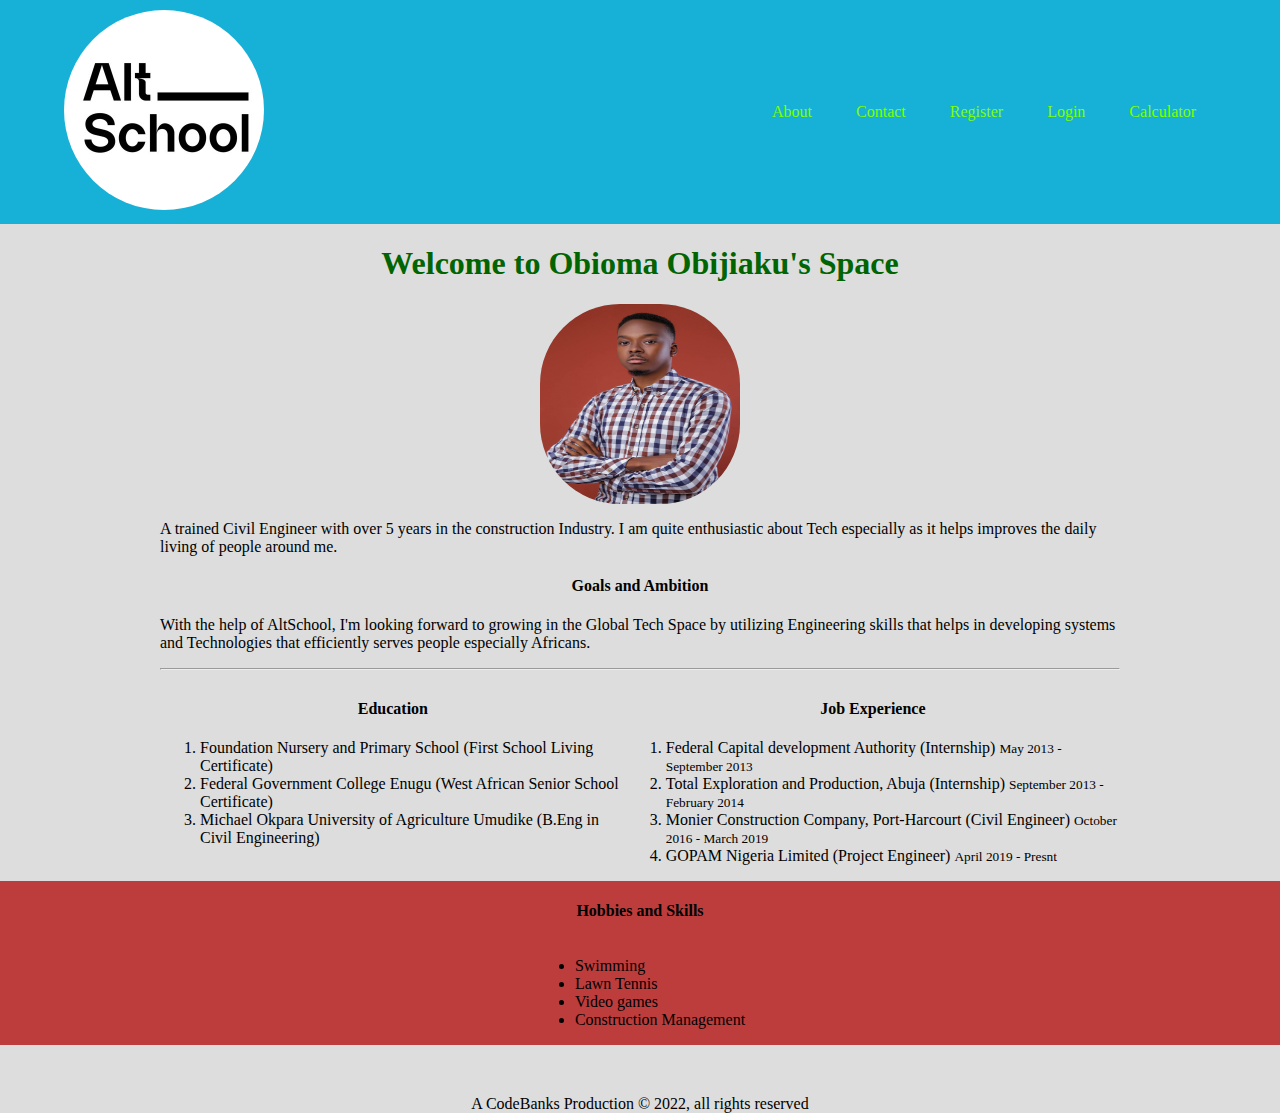
<file: index.html>
<!DOCTYPE html>
<html lang="en">
<head>
    <meta charset="UTF-8">
    <meta http-equiv="X-UA-Compatible" content="IE=edge">
    <meta name="viewport" content="width=device-width, initial-scale=1.0">
    <title>About Me</title>
	<link rel="stylesheet" type="text/css" href="index.css">
    
</head>

<body>
    <header>
		<div><img class="alt-pic" src="altschool.jpg" alt="picture"></div>
		<div>
			<nav>			
				<a href="index.html">About</a>
				<a href="contact page.html">Contact</a>
				<a href="register page.html">Register</a>
				<a href="login page.html">Login</a>
				<a href="Calculator.html">Calculator</a>				
			</nav>
		</div>		
	</header>
	
	<main>
		<div class="section">
			<h1>Welcome to Obioma Obijiaku's Space</h1>

			<div><img class="my-pic" src="IMG_8924.jpg" alt="picture"></div>
					
			
			<div class="post1">
				<p>A trained Civil Engineer with over 5 years in the construction Industry. I am quite enthusiastic about Tech especially as it helps improves the daily living of people around me.</p>

				<h4>Goals and Ambition</h4>
				<p>With the help of AltSchool, I'm looking forward to growing in the Global Tech Space by utilizing Engineering skills that helps in developing systems and Technologies that efficiently serves people especially Africans.</p>
			</div>
			<hr>
					
			<div class="post2">
				<div>
					<h4>Education</h4>
					<ol>
						<li>Foundation Nursery and Primary School (First School Living Certificate)</li>
						<li>Federal Government College Enugu (West African Senior School Certificate)</li>
						<li>Michael Okpara University of Agriculture Umudike (B.Eng in Civil Engineering)</li>
					</ol>
				<br>
				</div>

				<div>
					<h4>Job Experience</h4>
					<ol>
						<li>Federal Capital development Authority (Internship) <small>May 2013 - September 2013</small></li>
						<li>Total Exploration and Production, Abuja (Internship) <small>September 2013 - February 2014</small></li>
						<li>Monier Construction Company, Port-Harcourt (Civil Engineer) <small>October 2016 - March 2019</small></li>
						<li>GOPAM Nigeria Limited (Project Engineer) <small>April 2019 - Presnt</small></li>
					</ol>
				</div>			
			</div>				
			
		</div>
		<div class="post3">
			<h4>Hobbies and Skills</h4>
			<ul>
				<li>Swimming</li>
				<li>Lawn Tennis</li>
				<li>Video games</li>
				<li>Construction Management</li>
			</ul>
		</div>
			
	</main>

	<footer id="foot">
		A CodeBanks Production &copy; 2022, all rights reserved
	</footer>	
    
</body>
</html>
</file>
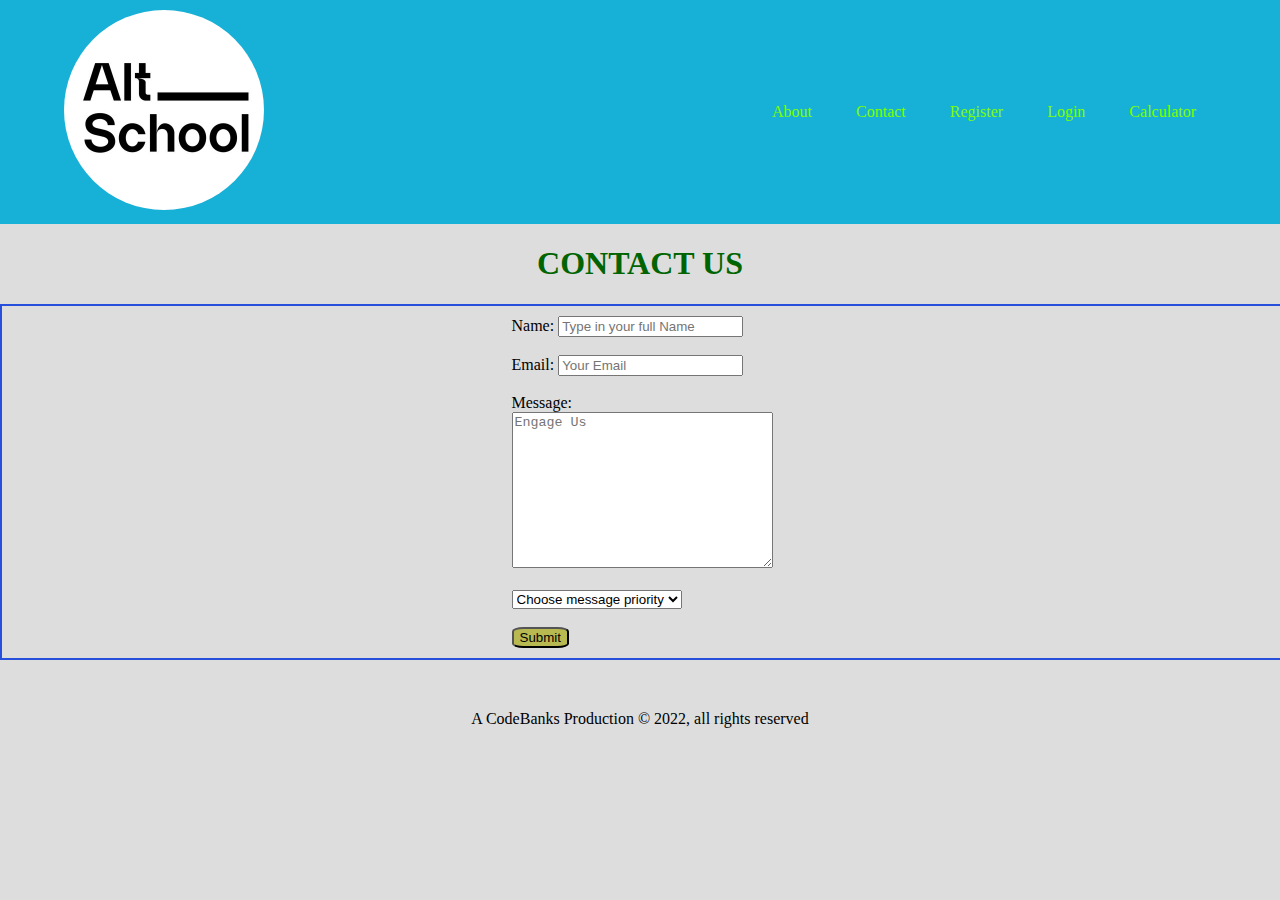
<file: contact page.html>
<!DOCTYPE html>
<html lang="en">
<head>
    <meta charset="UTF-8">
    <meta http-equiv="X-UA-Compatible" content="IE=edge">
    <meta name="viewport" content="width=device-width, initial-scale=1.0">
    <title>Contact Page</title>
    <link rel="stylesheet" href="login.css">
</head>
<body>
    <header>
		<div><img class="alt-pic" src="altschool.jpg" alt="picture"></div>
		<div>
			<nav>			
				<a href="index.html">About</a>
				<a href="contact page.html">Contact</a>
				<a href="register page.html">Register</a>
				<a href="login page.html">Login</a>
				<a href="Calculator.html">Calculator</a>				
			</nav>
		</div>		
	</header>
    
    <main>
        <h1>CONTACT US</h1>
        <div class="container">
            <form action="" method="post">
                <label>Name:</label>
                <input type="text" placeholder="Type in your full Name" required><br><br>
    
                <label>Email:</label>
                <input type="text" placeholder="Your Email" required><br><br>
    
                <label>Message:</label><br>
                <textarea name="" id="" placeholder="Engage Us" cols="30" rows="10"></textarea><br><br>
    
                <select name="Priority" id="">
                    <option value="">Choose message priority</option>
                    <option value="low">LOW</option>
                    <option value="medium">MEDIUM</option>
                    <option value="high">HIGH</option>
                </select><br><br>
    
                <input type="submit">
            </form>
        </div>
        
    </main>

    <footer id="foot">
		A CodeBanks Production &copy; 2022, all rights reserved
	</footer>
</body>
</html>
</file>
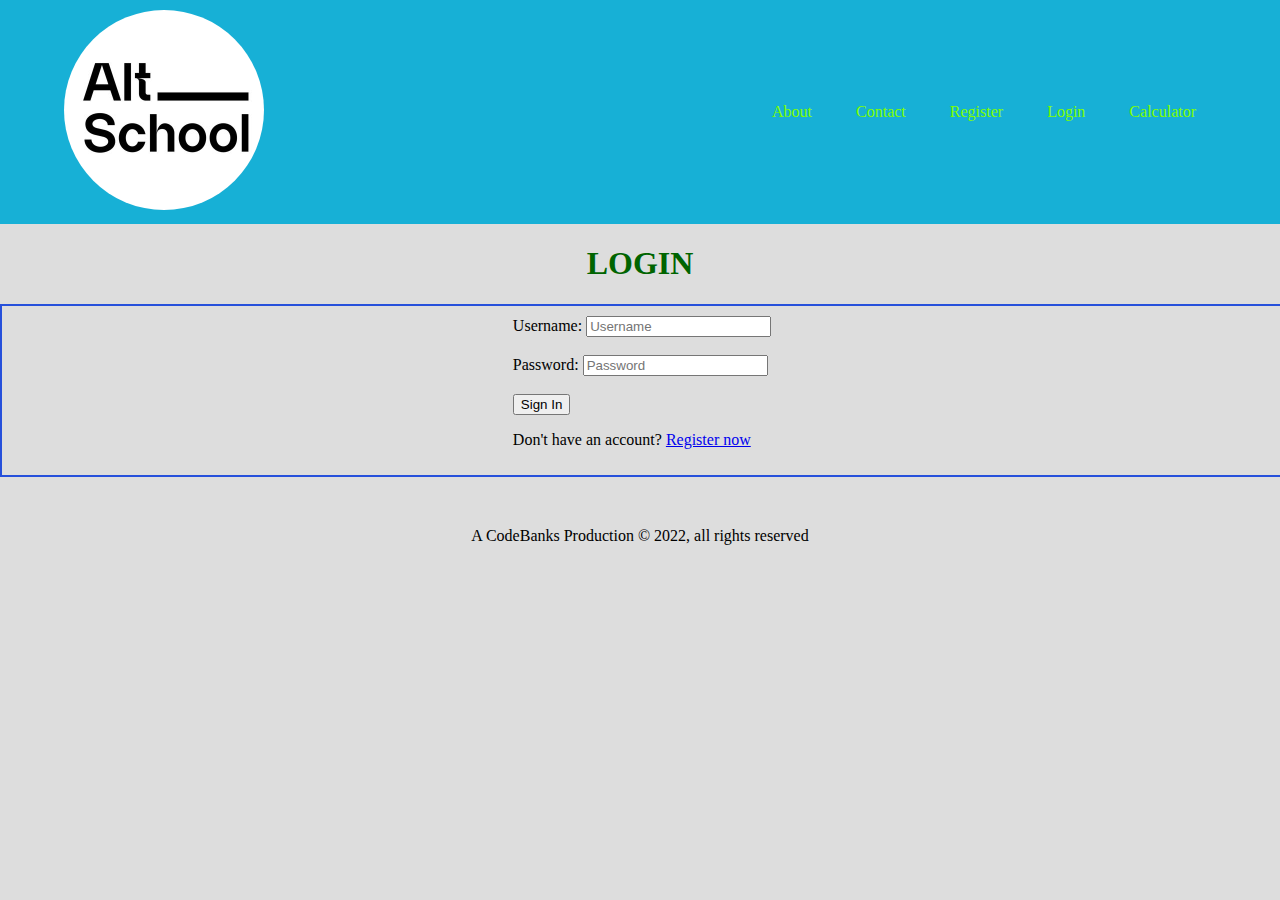
<file: login page.html>
<!DOCTYPE html>
<html lang="en">
<head>
    <meta charset="UTF-8">
    <meta http-equiv="X-UA-Compatible" content="IE=edge">
    <meta name="viewport" content="width=device-width, initial-scale=1.0">
    <title>Login</title>
    <link rel="stylesheet" href="login.css">
</head>
<body>
    <header>
		<div><img class="alt-pic" src="altschool.jpg" alt="picture"></div>
		<div>
			<nav>			
				<a href="index.html">About</a>
				<a href="contact page.html">Contact</a>
				<a href="register page.html">Register</a>
				<a href="login page.html">Login</a>
				<a href="Calculator.html">Calculator</a>				
			</nav>
		</div>		
	</header>

    <h1>LOGIN</h1>

    <div class="container">
        <form action="" method="post">
            <label for="username">Username: </label>
            <input type="text" placeholder="Username" required><br><br>
    
            <label for="password">Password: </label>
            <input type="text" placeholder="Password" required><br><br>
    
            <button>Sign In</button>
    
            <p>Don't have an account? <a href="register page.html">Register now</a></p>    
        </form>
    </div>

    <footer id="foot">
		A CodeBanks Production &copy; 2022, all rights reserved
	</footer>
</body>
</html>
</file>
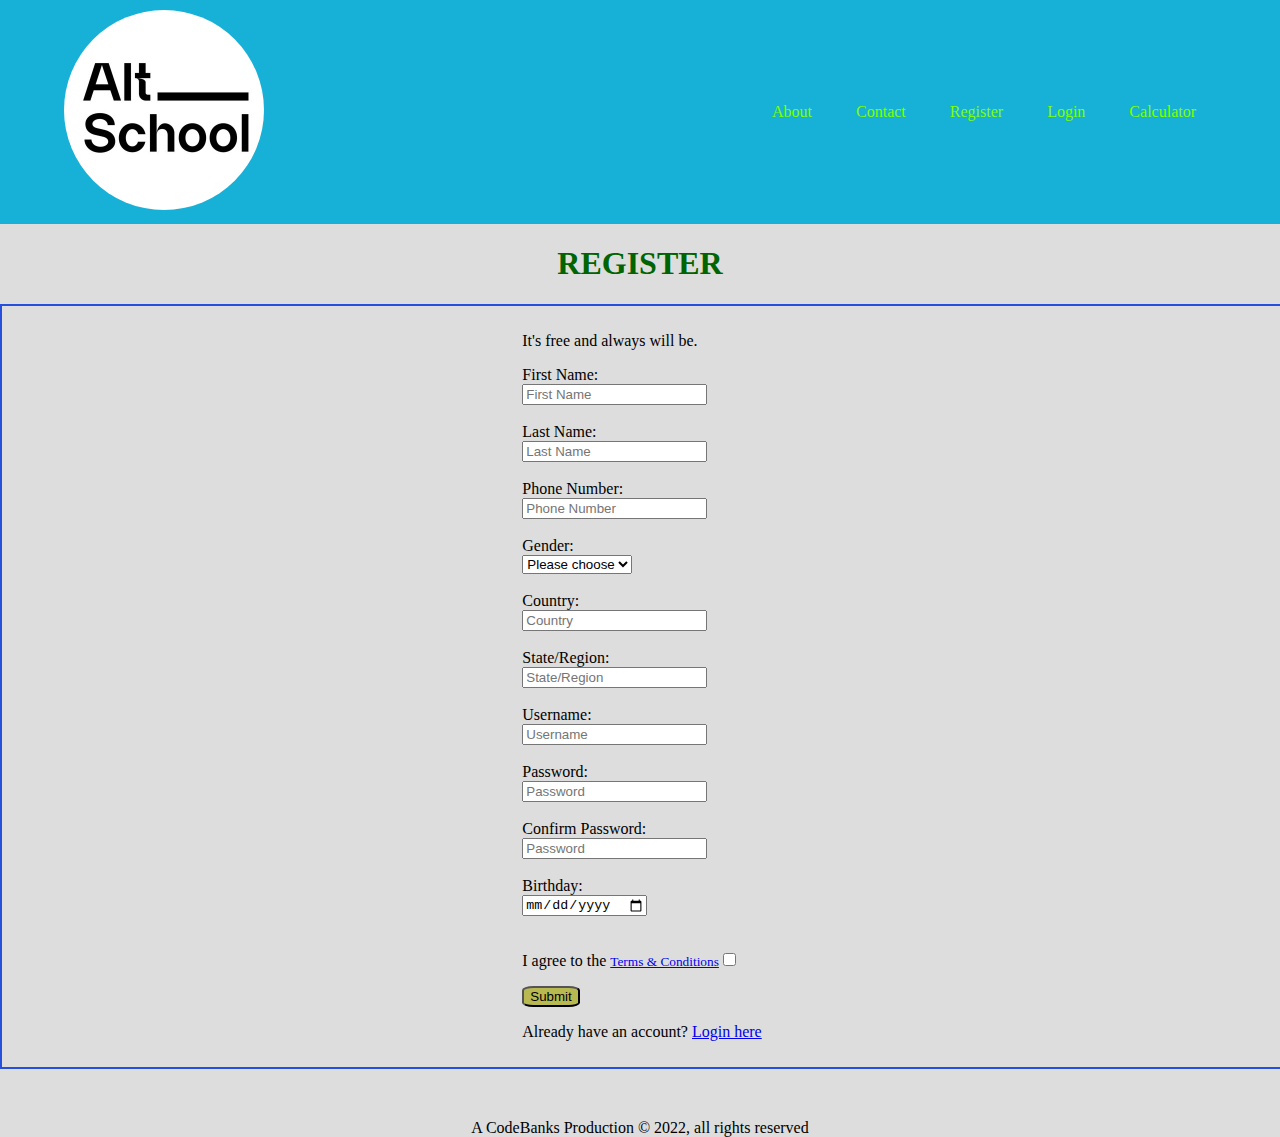
<file: register page.html>
<!DOCTYPE html>
<html lang="en">
<head>
    <meta charset="UTF-8">
    <meta http-equiv="X-UA-Compatible" content="IE=edge">
    <meta name="viewport" content="width=device-width, initial-scale=1.0">
    <title>Register</title>
    <link rel="stylesheet" href="login.css">
</head>
<body>
    <header>
		<div><img class="alt-pic" src="altschool.jpg" alt="picture"></div>
		<div>
			<nav>			
				<a href="index.html">About</a>
				<a href="contact page.html">Contact</a>
				<a href="register page.html">Register</a>
				<a href="login page.html">Login</a>
				<a href="Calculator.html">Calculator</a>				
			</nav>
		</div>		
	</header>

    <h1>REGISTER</h1>

    <div class="container">
        

    <form action="" method="post">
        <p>It's free and always will be.</p>
        <label for="firstName">First Name:</label><br>
        <input name="firstName" type="text" placeholder="First Name" required><br><br>
        
        <label for="lastName">Last Name:</label><br>
        <input name="lastName" type="text" placeholder="Last Name" required/><br><br>
        
        <label for="phone">Phone Number:</label><br>
        <input name="phone" type="text" placeholder="Phone Number" required><br><br>

        <label for="gender">Gender: </label><br>
        <select name="gender" id="gender">
            <option name="gender" value="">Please choose</option>
            <option name="gender" value="Male">Male</option>
            <option name="gender" value="Female">Female</option>
            <option name="gender" value="Non-binary">Non-binary</option>
        </select><br><br>

        <label for="country">Country: </label><br>
        <input type="text" placeholder="Country" name="country"><br><br>

        <label for="state">State/Region: </label><br>
        <input type="text" placeholder="State/Region" name="state"><br><br>

        <label for="username">Username: </label><br>
        <input type="text" placeholder="Username" name="username"><br><br>

        <label>Password:</label><br>
        <input type="password" placeholder="Password" required><br><br>

        <label> Confirm Password:</label><br>
        <input type="password" placeholder="Password" required><br><br>

        <label for="birthday">Birthday: </label><br>
        <input type="date" name="birthday"><br><br>

        <p>I agree to the <!--terms and condition--> <a href="#"><small>Terms & Conditions</small></a><input type="checkbox" name="T&C"></p>
        
        <input type="submit"><br>

        <p>Already have an account? <a href="login page.html">Login here</a></p>
    </form>
    </div>
    

    <footer id="foot">
		A CodeBanks Production &copy; 2022, all rights reserved
	</footer>	
</body>
</html>
</file>
<file: index.css>
body{
    margin: auto 0;
    background-color: #ddd
}

.section {
    width: 75%;
    margin: auto;
}

header {
    display: flex;
    justify-content: space-between;
    align-items: center;
    padding: 10px 5%;
    background-color: #17b0d6;
}

.alt-pic{
    height: 200px;
    width: 200px;
    border-radius: 50%;
    /* margin-right: auto; */
}

.my-pic{
    display: flex;
    height: 200px;
    width: 200px;
    border-radius: 40%;
    margin: auto;
}

nav a{
    color: chartreuse; 
    transition: all 0.3s ease 0s;
    text-decoration: none;
    padding: 0px 20px;
}

a:hover{
    color: rgb(226, 43, 186);
}

article {
    justify-content: center;
}

h1 {
    color: darkgreen;
    text-align: center;
}

h4 {
    text-align: center;
}

.post2 {
    display: flex;
    justify-content: center;
}

.post3 {
    display: grid;
    background-color: rgb(189, 60, 60);
    justify-content: center;
    align-items: center;
}

footer{
    text-align: center;
    margin-top: 50px;
}
</file>
<file: login.css>
body{
    margin: auto 0;
    background-color: #ddd
}

header {
    display: flex;
    justify-content: space-between;
    align-items: center;
    padding: 10px 5%;
    background-color: #17b0d6;
}

.alt-pic{
    height: 200px;
    width: 200px;
    border-radius: 50%;
    /* margin-right: auto; */
}

nav a{
    color: chartreuse; 
    transition: all 0.3s ease 0s;
    text-decoration: none;
    padding: 0px 20px;
}

a:hover{
    color: rgb(226, 43, 186);
}

main  h1 {
    text-align: center;
}

.container {
    display: flex;
    justify-content: space-around;
    width: 100%;
    padding: 10px 0px;
    border: 2px solid rgb(38, 80, 219);
}

.calc-container {
    display: grid;
    background-color: orange;
    margin: 10px auto;
    justify-content: center;
    width: 300px;
    height: 340px;
    padding: 20px 0px;
    border: 2px solid rgb(38, 80, 219);
}

table {
    border-radius: 5%;
}

.calc {
    display: grid;
    width: 200px;
    border-radius: 5%;
    background-color: #00cc00;
}

.calc-text input[type= text] {
    border: 2px solid red;
    height: 50px;
    width: 100%;
    text-align: right;
}

.btn {
    border-radius: 29%;
    background-color: #17b0d6;
    color: #ff0000;
    width: 100%;
}

.flexlink {
    display: flex;
    justify-content: center;
}

.flex-main{
    background-color: orange;
    margin: 10px auto;
    justify-content: center;
    width: 300px;
    height: 340px;
    padding: 20px 0px;
    border: 2px solid rgb(38, 80, 219);
}

.flex-calc {
    display: flex;
    justify-content: space-between;
    margin: 30px;
    padding: 10px;
    background-color: #00cc00;
    border-radius: 10%;
}

.flex-btn {
    border-radius: 40%;
    margin: 5px;
    padding: 10px;
    color: #ff0000;
}

.flex-text input[type= text] {   
    border: 2px solid red;
    height: 25px;
    width: 250px;
    padding: 5px 0px;
    text-align: right;
    margin: 0 20px;
}

input[type= submit] {
    border-radius: 20%;
    background-color: rgb(185, 185, 82);
}

h1 {
    color: darkgreen;
    text-align: center;
}

footer{
    text-align: center;
    margin-top: 50px;
}
</file>
